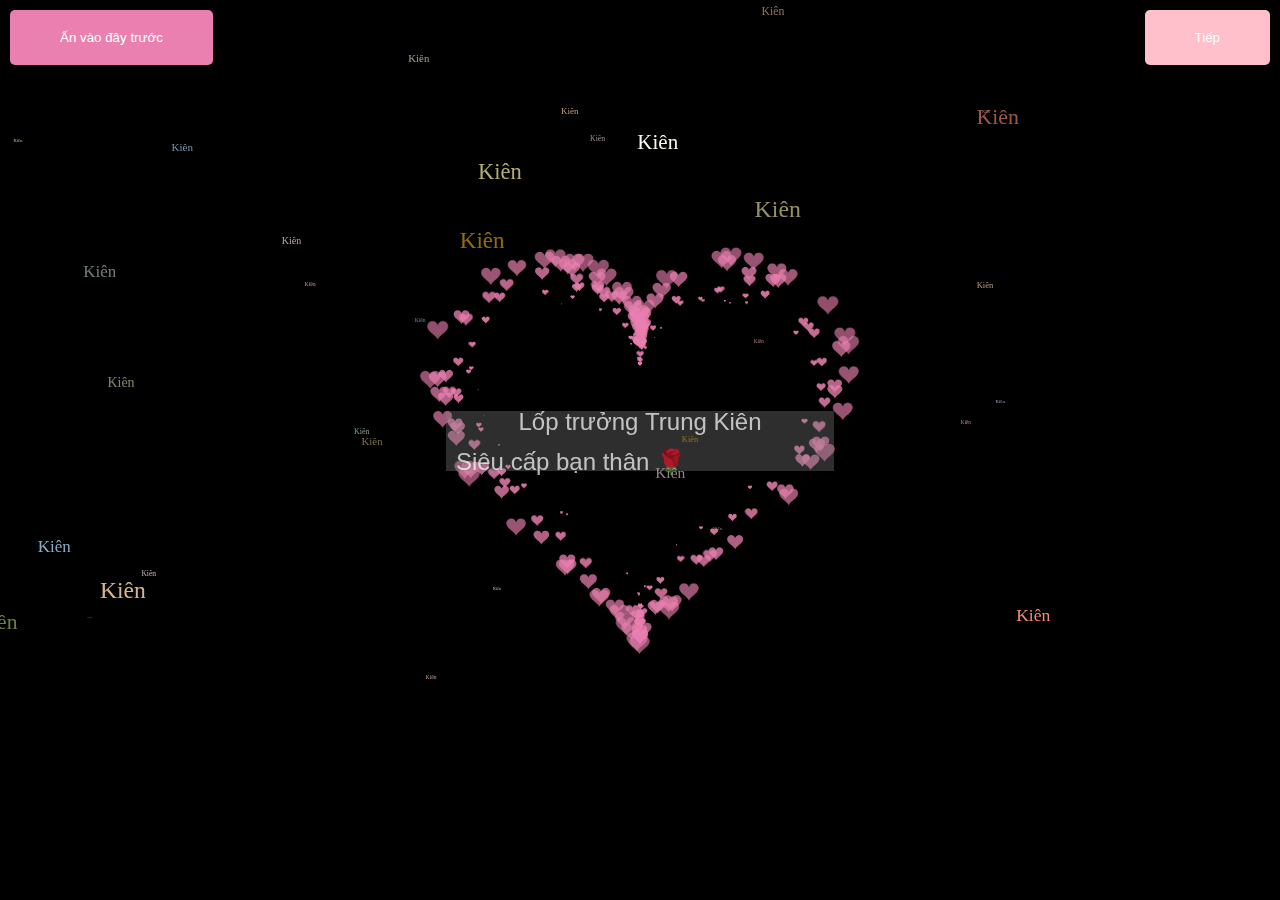
<file: index.html>
<!DOCTYPE html>

<html>

<head>
    <meta http-equiv="Content-Type" content="text/html; charset=UTF-8">
    <meta name="Keywords" content="爱心代码，程序员表白">
    <meta name="Description" content="爱心代码，HTML文件，程序员何未来GitHub爱心代码项目">
    <link rel="shortcut icon" href="/5a38d974-fb8c-4190-8e6b-2cf0482bc5b0.png" type="image/x-icon">
    <!--     github.com/he-weilai/love-code -->
    <title>Trung Kiên</title>
    <style type="text/css">
        body {  
            margin: 0;
            overflow: hidden;
            background: #000;
        }

        canvas {
            position: absolute;
            width: 100%;
            height: 100%;
        }

        #pinkboard {
            animation: anim 1.5s ease-in-out infinite;
            -webkit-animation: anim 1.5s ease-in-out infinite;
            -o-animation: anim 1.5s ease-in-out infinite;
            -moz-animation: anim 1.5s ease-in-out infinite;
        }

        @keyframes anim {
            0% {
                transform: scale(0.8);
            }

            25% {
                transform: scale(0.7);
            }

            50% {
                transform: scale(1);
            }

            75% {
                transform: scale(0.7);
            }

            100% {
                transform: scale(0.8);
            }
        }

        @-webkit-keyframes anim {
            0% {
                -webkit-transform: scale(0.8);
            }

            25% {
                -webkit-transform: scale(0.7);
            }

            50% {
                -webkit-transform: scale(1);
            }

            75% {
                -webkit-transform: scale(0.7);
            }

            100% {
                -webkit-transform: scale(0.8);
            }
        }

        @-o-keyframes anim {
            0% {
                -o-transform: scale(0.8);
            }

            25% {
                -o-transform: scale(0.7);
            }

            50% {
                -o-transform: scale(1);
            }

            75% {
                -o-transform: scale(0.7);
            }

            100% {
                -o-transform: scale(0.8);
            }
        }

        @-moz-keyframes anim {
            0% {
                -moz-transform: scale(0.8);
            }

            25% {
                -moz-transform: scale(0.7);
            }

            50% {
                -moz-transform: scale(1);
            }

            75% {
                -moz-transform: scale(0.7);
            }

            100% {
                -moz-transform: scale(0.8);
            }
        }

        #name {
            position: absolute;
            top: 50%;
            left: 50%;
            transform: translate(-50%, -50%);
            margin-top: -20px;
            font-size: 46px;
            color: #ea80b0;
        }

        /* Heart effect styles */
        .heart {
            width: 10px;
            height: 10px;
            position: fixed;
            background: #f00;
            transform: rotate(45deg);
            -webkit-transform: rotate(45deg);
            -moz-transform: rotate(45deg);
        }

        .heart:after,
        .heart:before {
            content: '';
            width: inherit;
            height: inherit;
            background: inherit;
            border-radius: 50%;
            -webkit-border-radius: 50%;
            -moz-border-radius: 50%;
            position: fixed;
        }

        .heart:after {
            top: -5px;
        }

        .heart:before {
            left: -5px;
        }

        /* Style for the button */
        #messageButton {
            position: fixed;
            top: 10px;
            left: 10px;
            padding: 20px 50px;
            background-color: #ea80b0;
            color: white;
            border: none;
            border-radius: 5px;
            cursor: pointer;
            z-index: 10000; /* Ensure it is above other elements */
        }

        /* Style for the switch button */
        #switchButton {
            position: fixed;
            top: 10px;
            right: 10px; /* Move to the right side */
            padding: 20px 50px;
            background-color: pink; /* Set background color to pink */
            color: white;
            border: none;
            border-radius: 5px;
            cursor: pointer;
            z-index: 10000; /* Ensure it is above other elements */
        }
    </style>
</head>

<body>
    <!-- Add the button element -->
    <button id="messageButton">Ấn vào đây trước</button>
    <button id="switchButton">Tiếp</button> <!-- New button -->

    <canvas id="pinkboard" width="1920" height="947"></canvas>

    <canvas id="canvas" width="1920" height="947"></canvas>

    <script type="text/javascript">
        // Heart click effect script
        !function (e, t, a) {
            function r() {
                for (var e = 0; e < s.length; e++) s[e].alpha <= 0 ? (t.body.removeChild(s[e].el), s.splice(e, 1)) : (s[
                    e].y--, s[e].scale += .004, s[e].alpha -= .013, s[e].el.style.cssText = "left:" + s[e].x +
                    "px;top:" + s[e].y + "px;opacity:" + s[e].alpha + ";transform:scale(" + s[e].scale + "," + s[e]
                        .scale + ") rotate(45deg);background:" + s[e].color + ";z-index:99999");
                requestAnimationFrame(r)
            }

            function n() {
                var t = "function" == typeof e.onclick && e.onclick;
                e.onclick = function (e) {
                    t && t(), o(e)
                }
            }

            function o(e) {
                var a = t.createElement("div");
                a.className = "heart", s.push({
                    el: a,
                    x: e.clientX - 5,
                    y: e.clientY - 5,
                    scale: 1,
                    alpha: 1,
                    color: c()
                }), t.body.appendChild(a)
            }

            function i(e) {
                var a = t.createElement("style");
                a.type = "text/css";
                try {
                    a.appendChild(t.createTextNode(e))
                } catch (t) {
                    a.styleSheet.cssText = e
                }
                t.getElementsByTagName("head")[0].appendChild(a)
            }

            // 颜色
            function c() {
                return "rgb(" + ~~(255 * Math.random()) + "," + ~~(255 * Math.random()) + "," + ~~(255 * Math
                    .random()) + ")"
            }
            var s = [];
            e.requestAnimationFrame = e.requestAnimationFrame || e.webkitRequestAnimationFrame || e
                .mozRequestAnimationFrame || e.oRequestAnimationFrame || e.msRequestAnimationFrame || function (e) {
                    setTimeout(e, 1e3 / 60)
                }, i(
                    ".heart{width: 10px;height: 10px;position: fixed;background: #f00;transform: rotate(45deg);-webkit-transform: rotate(45deg);-moz-transform: rotate(45deg);}.heart:after,.heart:before{content: '';width: inherit;height: inherit;background: inherit;border-radius: 50%;-webkit-border-radius: 50%;-moz-border-radius: 50%;position: fixed;}.heart:after{top: -5px;}.heart:before{left: -5px;}"
                ), n(), r()
        }(window, document);

        // Existing script for canvas animation
        const colors = [
            "#eec996",
            "#8fb7d3",
            "#b7d4c6",
            "#c3bedd",
            "#f1d5e4",
            "#cae1d3",
            "#f3c89d",
            "#d0b0c3",
            "#819d53",
            "#c99294",
            "#cec884",
            "#ff8e70",
            "#e0a111",
            "#fffdf6",
            "#cbd7ac",
            "#e8c6c0",
            "#dc9898",
            "#ecc8ba",
        ]; //用来设置的颜色
        var canvas = document.getElementById("canvas");
        var ctx = canvas.getContext("2d");
        let count = 1;

        var ww = window.innerWidth;
        var wh = window.innerHeight;

        var hearts = [];

        // Updated text lines
        const textLine1 = "Lốp trưởng Trung Kiên";
        const textLine2 = "Siêu cấp bạn thân 🌹🌼🌸💮🏵🏶";

        // Initialize variables for text effect
        let textIndex1 = 0;
        let textIndex2 = 0;
        let textSpeed = 100; // Slower speed of text appearance

        function init() {
            requestAnimationFrame(render);
            canvas.width = ww;
            canvas.height = wh;
            for (var i = 0; i < 100; i++) {
                hearts.push(new Heart());
            }
        }

        function Heart() {
            this.x = Math.random() * ww;
            this.y = Math.random() * wh;
            this.opacity = Math.random() * 0.5 + 0.5;
            this.vel = {
                x: (Math.random() - 0.5) * 4,
                y: (Math.random() - 0.5) * 4,
            };
            this.targetScale = Math.random() * 0.15 + 0.02;
            this.scale = this.targetScale * Math.random();
            this.shouldDisplay = Math.random() < 0.5; // 50% chance to display
        }

        Heart.prototype.update = function (i) {
            this.x += this.vel.x;
            this.y += this.vel.y;

            this.scale += (this.targetScale - this.scale) * 0.01;
            if (this.x - this.width > ww || this.x + this.width < 0) {
                this.scale = 0;
                this.x = Math.random() * ww;
            }
            if (this.y - this.height > wh || this.y + this.height < 0) {
                this.scale = 0;
                this.y = Math.random() * wh;
            }
            this.width = 473.8;
            this.height = 408.6;
        };
        Heart.prototype.draw = function (i) {
            if (this.shouldDisplay) { // Only draw if shouldDisplay is true
                ctx.globalAlpha = this.opacity;
                ctx.font = `${180 * this.scale}px "微软雅黑"`;
                ctx.fillStyle = colors[i % 18];
                ctx.fillText(
                    "Kiên",
                    this.x - this.width * 0.5,
                    this.y - this.height * 0.5,
                    this.width,
                    this.height
                );
            }
        };

        function render() {
            ctx.clearRect(0, 0, ww, wh);

            ctx.font = "24px Arial";
            ctx.fillStyle = "#ffffff";

            // Calculate x position to center the text
            const textWidth1 = ctx.measureText(textLine1).width;
            const textWidth2 = ctx.measureText(textLine2).width;
            const xPosition1 = (ww - textWidth1) / 2;
            const xPosition2 = (ww - textWidth2) / 2;

            // Draw a semi-transparent gray rectangle for the background blur effect around the text
            const padding = 10; // Padding around the text
            const textHeight = 60; // Total height for two lines of text
            const rectWidth = Math.max(textWidth1, textWidth2) + 2 * padding;
            const rectX = Math.min(xPosition1, xPosition2) - padding;
            const rectY = wh / 2 - 39; // Adjusted to be below the text

            ctx.fillStyle = "rgba(128, 128, 128, 0.5)"; // Gray color with 50% opacity
            ctx.fillRect(rectX, rectY, rectWidth, textHeight);

            ctx.fillStyle = "#ffffff";

            // Draw the first line of text with effect
            if (textIndex1 < textLine1.length) {
                textIndex1++;
            }
            ctx.fillText(textLine1.substring(0, textIndex1), xPosition1, wh / 2 - 20);

            // Draw the second line of text with effect
            if (textIndex1 >= textLine1.length && textIndex2 < textLine2.length) {
                textIndex2++;
            }
            ctx.fillText(textLine2.substring(0, textIndex2), xPosition2, wh / 2 + 20);

            for (var i = 0; i < 100; i++) {
                hearts[i].update(i);
                hearts[i].draw(i);
            }
            requestAnimationFrame(render);
        }
        init();

        window.addEventListener("resize", function () {
            ww = window.innerWidth;
            wh = window.innerHeight;
        });

        // Add event listener for the button
        document.getElementById('messageButton').addEventListener('click', function() {
            alert('Chỉ muốn nói là khi click vào màn hình sẽ có 💖💖💖 =))))');
        });

        // Add event listener for the switch button
        document.getElementById('switchButton').addEventListener('click', function() {
            window.location.href = 'love4.html'; // Redirect to love3.html
        });
    </script>
    <script>
        /*
         * Settings
         */
        var settings = {
            particles: {
                length: 500, // maximum amount of particles
                duration: 2, // particle duration in sec
                velocity: 100, // particle velocity in pixels/sec
                effect: -0.75, // play with this for a nice effect
                size: 30, // particle size in pixels
            },
        };

        /*
         * RequestAnimationFrame polyfill by Erik M?ller
         */
        (function () {
            var b = 0;
            var c = ["ms", "moz", "webkit", "o"];
            for (var a = 0; a < c.length && !window.requestAnimationFrame; ++a) {
                window.requestAnimationFrame = window[c[a] + "RequestAnimationFrame"];
                window.cancelAnimationFrame =
                    window[c[a] + "CancelAnimationFrame"] ||
                    window[c[a] + "CancelRequestAnimationFrame"];
            }
            if (!window.requestAnimationFrame) {
                window.requestAnimationFrame = function (h, e) {
                    var d = new Date().getTime();
                    var f = Math.max(0, 16 - (d - b));
                    var g = window.setTimeout(function () {
                        h(d + f);
                    }, f);
                    b = d + f;
                    return g;
                };
            }
            if (!window.cancelAnimationFrame) {
                window.cancelAnimationFrame = function (d) {
                    clearTimeout(d);
                };
            }
        })();

        /*
         * Point class
         */
        var Point = (function () {
            function Point(x, y) {
                this.x = typeof x !== "undefined" ? x : 0;
                this.y = typeof y !== "undefined" ? y : 0;
            }
            Point.prototype.clone = function () {
                return new Point(this.x, this.y);
            };
            Point.prototype.length = function (length) {
                if (typeof length == "undefined")
                    return Math.sqrt(this.x * this.x + this.y * this.y);
                this.normalize();
                this.x *= length;
                this.y *= length;
                return this;
            };
            Point.prototype.normalize = function () {
                var length = this.length();
                this.x /= length;
                this.y /= length;
                return this;
            };
            return Point;
        })();

        /*
         * Particle class
         */

        var Particle = (function () {
            function Particle() {
                this.position = new Point();
                this.velocity = new Point();
                this.acceleration = new Point();
                this.age = 0;
            }
            Particle.prototype.initialize = function (x, y, dx, dy) {
                this.position.x = x;
                this.position.y = y;
                this.velocity.x = dx;
                this.velocity.y = dy;
                this.acceleration.x = dx * settings.particles.effect;
                this.acceleration.y = dy * settings.particles.effect;
                this.age = 0;
            };
            Particle.prototype.update = function (deltaTime) {
                this.position.x += this.velocity.x * deltaTime;
                this.position.y += this.velocity.y * deltaTime;
                this.velocity.x += this.acceleration.x * deltaTime;
                this.velocity.y += this.acceleration.y * deltaTime;
                this.age += deltaTime;
            };
            Particle.prototype.draw = function (context, image) {
                function ease(t) {
                    return --t * t * t + 1;
                }
                var size = image.width * ease(this.age / settings.particles.duration);
                context.globalAlpha = 1 - this.age / settings.particles.duration;
                context.drawImage(
                    image,
                    this.position.x - size / 2,
                    this.position.y - size / 2,
                    size,
                    size
                );
            };
            return Particle;
        })();

        /*
         * ParticlePool class
         */
        var ParticlePool = (function () {
            var particles,
                firstActive = 0,
                firstFree = 0,
                duration = settings.particles.duration;

            function ParticlePool(length) {
                // create and populate particle pool
                particles = new Array(length);
                for (var i = 0; i < particles.length; i++)
                    particles[i] = new Particle();
            }
            ParticlePool.prototype.add = function (x, y, dx, dy) {
                particles[firstFree].initialize(x, y, dx, dy);

                // handle circular queue
                firstFree++;
                if (firstFree == particles.length) firstFree = 0;
                if (firstActive == firstFree) firstActive++;
                if (firstActive == particles.length) firstActive = 0;
            };
            ParticlePool.prototype.update = function (deltaTime) {
                var i;

                // update active particles
                if (firstActive < firstFree) {
                    for (i = firstActive; i < firstFree; i++)
                        particles[i].update(deltaTime);
                }
                if (firstFree < firstActive) {
                    for (i = firstActive; i < particles.length; i++)
                        particles[i].update(deltaTime);
                    for (i = 0; i < firstFree; i++) particles[i].update(deltaTime);
                }

                // remove inactive particles
                while (
                    particles[firstActive].age >= duration &&
                    firstActive != firstFree
                ) {
                    firstActive++;
                    if (firstActive == particles.length) firstActive = 0;
                }
            };
            ParticlePool.prototype.draw = function (context, image) {
                // draw active particles
                if (firstActive < firstFree) {
                    for (i = firstActive; i < firstFree; i++)
                        particles[i].draw(context, image);
                }
                if (firstFree < firstActive) {
                    for (i = firstActive; i < particles.length; i++)
                        particles[i].draw(context, image);
                    for (i = 0; i < firstFree; i++) particles[i].draw(context, image);
                }
            };
            return ParticlePool;
        })();

        /*
         * Putting it all together
         */
        (function (canvas) {
            var context = canvas.getContext("2d"),
                particles = new ParticlePool(settings.particles.length),
                particleRate =
                    settings.particles.length / settings.particles.duration, // particles/sec
                time;

            // get point on heart with -PI <= t <= PI
            function pointOnHeart(t) {
                return new Point(
                    160 * Math.pow(Math.sin(t), 3),
                    130 * Math.cos(t) -
                    50 * Math.cos(2 * t) -
                    20 * Math.cos(3 * t) -
                    10 * Math.cos(4 * t) +
                    25
                );
            }

            // creating the particle image using a dummy canvas
            var image = (function () {
                var canvas = document.createElement("canvas"),
                    context = canvas.getContext("2d");
                canvas.width = settings.particles.size;
                canvas.height = settings.particles.size;
                // helper function to create the path
                function to(t) {
                    var point = pointOnHeart(t);
                    point.x =
                        settings.particles.size / 2 +
                        (point.x * settings.particles.size) / 350;
                    point.y =
                        settings.particles.size / 2 -
                        (point.y * settings.particles.size) / 350;
                    return point;
                }
                // create the path
                context.beginPath();
                var t = -Math.PI;
                var point = to(t);
                context.moveTo(point.x, point.y);
                while (t < Math.PI) {
                    t += 0.01; // baby steps!
                    point = to(t);
                    context.lineTo(point.x, point.y);
                }
                context.closePath();
                // create the fill
                context.fillStyle = "#ea80b0";
                context.fill();
                // create the image
                var image = new Image();
                image.src = canvas.toDataURL();
                return image;
            })();

            // render that thing!
            function render() {
                // next animation frame
                requestAnimationFrame(render);

                // update time
                var newTime = new Date().getTime() / 1000,
                    deltaTime = newTime - (time || newTime);
                time = newTime;

                // clear canvas
                context.clearRect(0, 0, canvas.width, canvas.height);

                // create new particles
                var amount = particleRate * deltaTime;
                for (var i = 0; i < amount; i++) {
                    var pos = pointOnHeart(Math.PI - 2 * Math.PI * Math.random());
                    var dir = pos.clone().length(settings.particles.velocity);
                    particles.add(
                        canvas.width / 2 + pos.x,
                        canvas.height / 2 - pos.y,
                        dir.x,
                        -dir.y
                    );
                }

                // update and draw particles
                particles.update(deltaTime);
                particles.draw(context, image);
            }

            // handle (re-)sizing of the canvas
            function onResize() {
                canvas.width = canvas.clientWidth;
                canvas.height = canvas.clientHeight;
            }
            window.onresize = onResize;

            // delay rendering bootstrap
            setTimeout(function () {
                onResize();
                render();
            }, 10);
        })(document.getElementById("pinkboard"));

    </script>


</body>

</html>
</file>
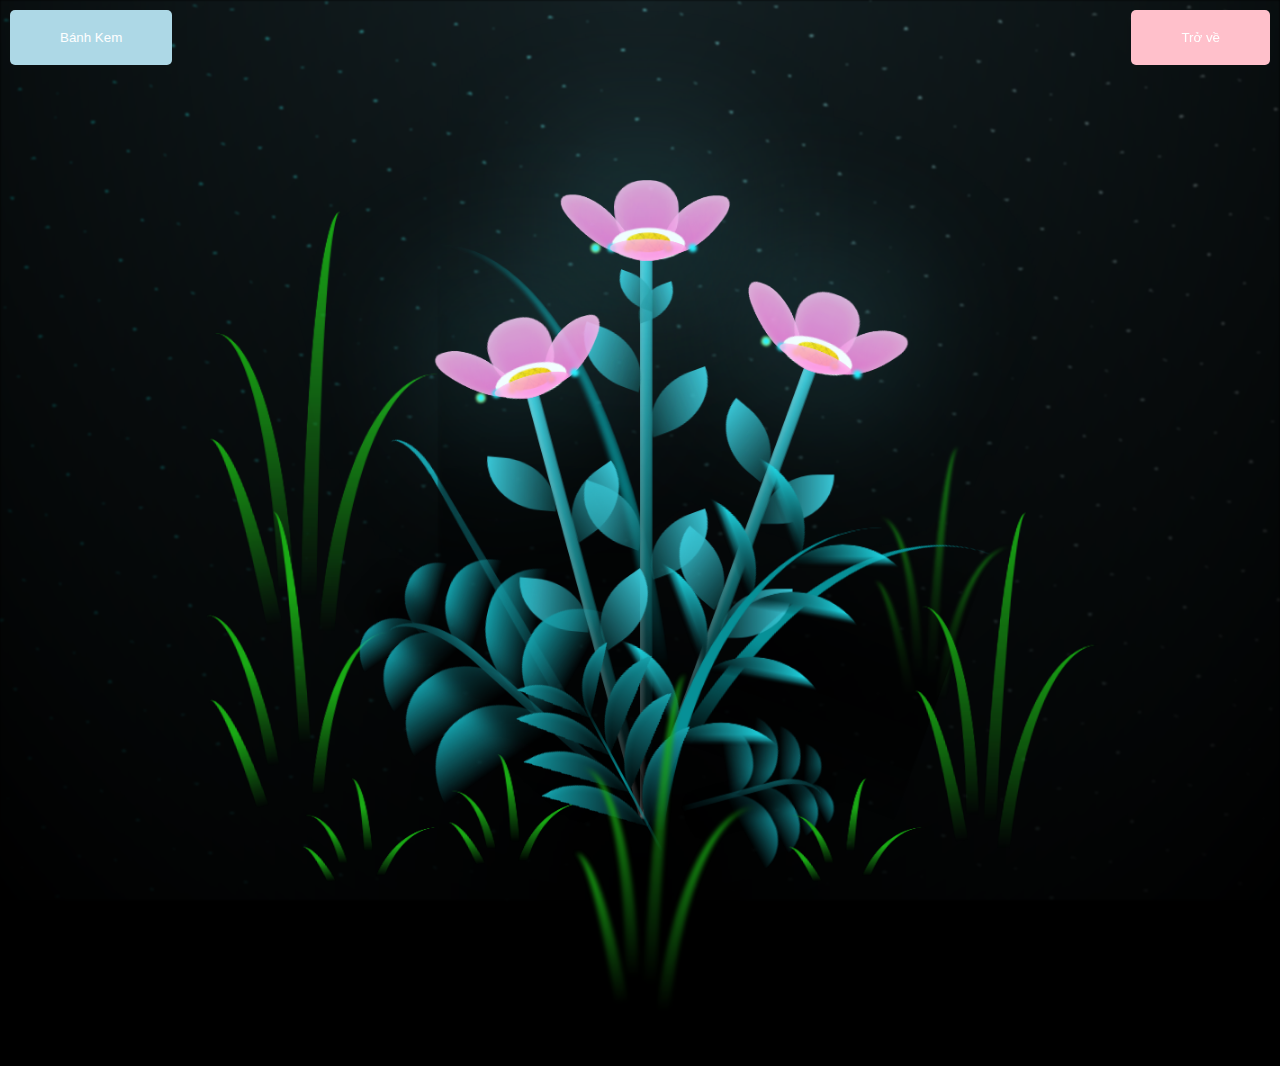
<file: hoa.html>
<!DOCTYPE html>
<html lang="en">
<head>
    <meta charset="UTF-8">
    <meta http-equiv="X-UA-Compatible" content="IE=edge">
    <meta name="viewport" content="width=device-width, initial-scale=1.0">
    <link rel="stylesheet" href="style.css">
    <title>Flowers</title>
</head>
<body class="not-loaded">
  <div class="night"></div>
  <div class="flowers">
    <div class="flower flower--1">
      <div class="flower__leafs flower__leafs--1">
        <div class="flower__leaf flower__leaf--1"></div>
        <div class="flower__leaf flower__leaf--2"></div>
        <div class="flower__leaf flower__leaf--3"></div>
        <div class="flower__leaf flower__leaf--4"></div>
        <div class="flower__white-circle"></div>

        <div class="flower__light flower__light--1"></div>
        <div class="flower__light flower__light--2"></div>
        <div class="flower__light flower__light--3"></div>
        <div class="flower__light flower__light--4"></div>
        <div class="flower__light flower__light--5"></div>
        <div class="flower__light flower__light--6"></div>
        <div class="flower__light flower__light--7"></div>
        <div class="flower__light flower__light--8"></div>

      </div>
      <div class="flower__line">
        <div class="flower__line__leaf flower__line__leaf--1"></div>
        <div class="flower__line__leaf flower__line__leaf--2"></div>
        <div class="flower__line__leaf flower__line__leaf--3"></div>
        <div class="flower__line__leaf flower__line__leaf--4"></div>
        <div class="flower__line__leaf flower__line__leaf--5"></div>
        <div class="flower__line__leaf flower__line__leaf--6"></div>
      </div>
    </div>

    <div class="flower flower--2">
      <div class="flower__leafs flower__leafs--2">
        <div class="flower__leaf flower__leaf--1"></div>
        <div class="flower__leaf flower__leaf--2"></div>
        <div class="flower__leaf flower__leaf--3"></div>
        <div class="flower__leaf flower__leaf--4"></div>
        <div class="flower__white-circle"></div>

        <div class="flower__light flower__light--1"></div>
        <div class="flower__light flower__light--2"></div>
        <div class="flower__light flower__light--3"></div>
        <div class="flower__light flower__light--4"></div>
        <div class="flower__light flower__light--5"></div>
        <div class="flower__light flower__light--6"></div>
        <div class="flower__light flower__light--7"></div>
        <div class="flower__light flower__light--8"></div>

      </div>
      <div class="flower__line">
        <div class="flower__line__leaf flower__line__leaf--1"></div>
        <div class="flower__line__leaf flower__line__leaf--2"></div>
        <div class="flower__line__leaf flower__line__leaf--3"></div>
        <div class="flower__line__leaf flower__line__leaf--4"></div>
      </div>
    </div>

    <div class="flower flower--3">
      <div class="flower__leafs flower__leafs--3">
        <div class="flower__leaf flower__leaf--1"></div>
        <div class="flower__leaf flower__leaf--2"></div>
        <div class="flower__leaf flower__leaf--3"></div>
        <div class="flower__leaf flower__leaf--4"></div>
        <div class="flower__white-circle"></div>

        <div class="flower__light flower__light--1"></div>
        <div class="flower__light flower__light--2"></div>
        <div class="flower__light flower__light--3"></div>
        <div class="flower__light flower__light--4"></div>
        <div class="flower__light flower__light--5"></div>
        <div class="flower__light flower__light--6"></div>
        <div class="flower__light flower__light--7"></div>
        <div class="flower__light flower__light--8"></div>

      </div>
      <div class="flower__line">
        <div class="flower__line__leaf flower__line__leaf--1"></div>
        <div class="flower__line__leaf flower__line__leaf--2"></div>
        <div class="flower__line__leaf flower__line__leaf--3"></div>
        <div class="flower__line__leaf flower__line__leaf--4"></div>
      </div>
    </div>

    <div class="grow-ans" style="--d:1.2s">
      <div class="flower__g-long">
        <div class="flower__g-long__top"></div>
        <div class="flower__g-long__bottom"></div>
      </div>
    </div>

    <div class="growing-grass">
      <div class="flower__grass flower__grass--1">
        <div class="flower__grass--top"></div>
        <div class="flower__grass--bottom"></div>
        <div class="flower__grass__leaf flower__grass__leaf--1"></div>
        <div class="flower__grass__leaf flower__grass__leaf--2"></div>
        <div class="flower__grass__leaf flower__grass__leaf--3"></div>
        <div class="flower__grass__leaf flower__grass__leaf--4"></div>
        <div class="flower__grass__leaf flower__grass__leaf--5"></div>
        <div class="flower__grass__leaf flower__grass__leaf--6"></div>
        <div class="flower__grass__leaf flower__grass__leaf--7"></div>
        <div class="flower__grass__leaf flower__grass__leaf--8"></div>
        <div class="flower__grass__overlay"></div>
      </div>
    </div>

    <div class="growing-grass">
      <div class="flower__grass flower__grass--2">
        <div class="flower__grass--top"></div>
        <div class="flower__grass--bottom"></div>
        <div class="flower__grass__leaf flower__grass__leaf--1"></div>
        <div class="flower__grass__leaf flower__grass__leaf--2"></div>
        <div class="flower__grass__leaf flower__grass__leaf--3"></div>
        <div class="flower__grass__leaf flower__grass__leaf--4"></div>
        <div class="flower__grass__leaf flower__grass__leaf--5"></div>
        <div class="flower__grass__leaf flower__grass__leaf--6"></div>
        <div class="flower__grass__leaf flower__grass__leaf--7"></div>
        <div class="flower__grass__leaf flower__grass__leaf--8"></div>
        <div class="flower__grass__overlay"></div>
      </div>
    </div>

    <div class="grow-ans" style="--d:2.4s">
      <div class="flower__g-right flower__g-right--1">
        <div class="leaf"></div>
      </div>
    </div>

    <div class="grow-ans" style="--d:2.8s">
      <div class="flower__g-right flower__g-right--2">
        <div class="leaf"></div>
      </div>
    </div>

    <div class="grow-ans" style="--d:2.8s">
      <div class="flower__g-front">
        <div class="flower__g-front__leaf-wrapper flower__g-front__leaf-wrapper--1">
          <div class="flower__g-front__leaf"></div>
        </div>
        <div class="flower__g-front__leaf-wrapper flower__g-front__leaf-wrapper--2">
          <div class="flower__g-front__leaf"></div>
        </div>
        <div class="flower__g-front__leaf-wrapper flower__g-front__leaf-wrapper--3">
          <div class="flower__g-front__leaf"></div>
        </div>
        <div class="flower__g-front__leaf-wrapper flower__g-front__leaf-wrapper--4">
          <div class="flower__g-front__leaf"></div>
        </div>
        <div class="flower__g-front__leaf-wrapper flower__g-front__leaf-wrapper--5">
          <div class="flower__g-front__leaf"></div>
        </div>
        <div class="flower__g-front__leaf-wrapper flower__g-front__leaf-wrapper--6">
          <div class="flower__g-front__leaf"></div>
        </div>
        <div class="flower__g-front__leaf-wrapper flower__g-front__leaf-wrapper--7">
          <div class="flower__g-front__leaf"></div>
        </div>
        <div class="flower__g-front__leaf-wrapper flower__g-front__leaf-wrapper--8">
          <div class="flower__g-front__leaf"></div>
        </div>
        <div class="flower__g-front__line"></div>
      </div>
    </div>

    <div class="grow-ans" style="--d:3.2s">
      <div class="flower__g-fr">
        <div class="leaf"></div>
        <div class="flower__g-fr__leaf flower__g-fr__leaf--1"></div>
        <div class="flower__g-fr__leaf flower__g-fr__leaf--2"></div>
        <div class="flower__g-fr__leaf flower__g-fr__leaf--3"></div>
        <div class="flower__g-fr__leaf flower__g-fr__leaf--4"></div>
        <div class="flower__g-fr__leaf flower__g-fr__leaf--5"></div>
        <div class="flower__g-fr__leaf flower__g-fr__leaf--6"></div>
        <div class="flower__g-fr__leaf flower__g-fr__leaf--7"></div>
        <div class="flower__g-fr__leaf flower__g-fr__leaf--8"></div>
      </div>
    </div>

    <div class="long-g long-g--0">
      <div class="grow-ans" style="--d:3s">
        <div class="leaf leaf--0"></div>
      </div>
      <div class="grow-ans" style="--d:2.2s">
        <div class="leaf leaf--1"></div>
      </div>
      <div class="grow-ans" style="--d:3.4s">
        <div class="leaf leaf--2"></div>
      </div>
      <div class="grow-ans" style="--d:3.6s">
        <div class="leaf leaf--3"></div>
      </div>
    </div>

    <div class="long-g long-g--1">
      <div class="grow-ans" style="--d:3.6s">
        <div class="leaf leaf--0"></div>
      </div>
      <div class="grow-ans" style="--d:3.8s">
        <div class="leaf leaf--1"></div>
      </div>
      <div class="grow-ans" style="--d:4s">
        <div class="leaf leaf--2"></div>
      </div>
      <div class="grow-ans" style="--d:4.2s">
        <div class="leaf leaf--3"></div>
      </div>
    </div>

    <div class="long-g long-g--2">
      <div class="grow-ans" style="--d:4s">
        <div class="leaf leaf--0"></div>
      </div>
      <div class="grow-ans" style="--d:4.2s">
        <div class="leaf leaf--1"></div>
      </div>
      <div class="grow-ans" style="--d:4.4s">
        <div class="leaf leaf--2"></div>
      </div>
      <div class="grow-ans" style="--d:4.6s">
        <div class="leaf leaf--3"></div>
      </div>
    </div>

    <div class="long-g long-g--3">
      <div class="grow-ans" style="--d:4s">
        <div class="leaf leaf--0"></div>
      </div>
      <div class="grow-ans" style="--d:4.2s">
        <div class="leaf leaf--1"></div>
      </div>
      <div class="grow-ans" style="--d:3s">
        <div class="leaf leaf--2"></div>
      </div>
      <div class="grow-ans" style="--d:3.6s">
        <div class="leaf leaf--3"></div>
      </div>
    </div>

    <div class="long-g long-g--4">
      <div class="grow-ans" style="--d:4s">
        <div class="leaf leaf--0"></div>
      </div>
      <div class="grow-ans" style="--d:4.2s">
        <div class="leaf leaf--1"></div>
      </div>
      <div class="grow-ans" style="--d:3s">
        <div class="leaf leaf--2"></div>
      </div>
      <div class="grow-ans" style="--d:3.6s">
        <div class="leaf leaf--3"></div>
      </div>
    </div>

    <div class="long-g long-g--5">
      <div class="grow-ans" style="--d:4s">
        <div class="leaf leaf--0"></div>
      </div>
      <div class="grow-ans" style="--d:4.2s">
        <div class="leaf leaf--1"></div>
      </div>
      <div class="grow-ans" style="--d:3s">
        <div class="leaf leaf--2"></div>
      </div>
      <div class="grow-ans" style="--d:3.6s">
        <div class="leaf leaf--3"></div>
      </div>
    </div>

    <div class="long-g long-g--6">
      <div class="grow-ans" style="--d:4.2s">
        <div class="leaf leaf--0"></div>
      </div>
      <div class="grow-ans" style="--d:4.4s">
        <div class="leaf leaf--1"></div>
      </div>
      <div class="grow-ans" style="--d:4.6s">
        <div class="leaf leaf--2"></div>
      </div>
      <div class="grow-ans" style="--d:4.8s">
        <div class="leaf leaf--3"></div>
      </div>
    </div>

    <div class="long-g long-g--7">
      <div class="grow-ans" style="--d:3s">
        <div class="leaf leaf--0"></div>
      </div>
      <div class="grow-ans" style="--d:3.2s">
        <div class="leaf leaf--1"></div>
      </div>
      <div class="grow-ans" style="--d:3.5s">
        <div class="leaf leaf--2"></div>
      </div>
      <div class="grow-ans" style="--d:3.6s">
        <div class="leaf leaf--3"></div>
      </div>
    </div>
  </div>
  <div id="yagis"></div>

  <!-- Add the new button for redirecting to love4.html -->
  <button id="returnButton" style="position: fixed; top: 10px; right: 10px; padding: 20px 50px; background-color: pink; color: white; border: none; border-radius: 5px; cursor: pointer; z-index: 10000;">Trở về</button>
  <button id="indexButton" style="position: fixed; top: 10px; left: 10px; padding: 20px 50px; background-color: lightblue; color: white; border: none; border-radius: 5px; cursor: pointer; z-index: 10000;">Bánh Kem</button>

</body>
</html>
<script src="main.js"></script>
<script>
  const yagis = document.getElementById("yagis")
  const type = ['🌸', '🌼', '🌸', '💮', '🌹', '🏵', '🏶']
  const arr = []
  let wh = yagis.offsetHeight
  let ww = yagis.offsetWidth
  

  class Cicek {
      constructor(name, symbl, size, x, y, dy) {
          this.name = name, 
          this.symbl = symbl,
          this.size = size,
          this.x = x,
          this.y = y,
          this.dy = dy
      }
      create(main) {
          main.innerHTML += `<div id="${this.name}">${type[this.symbl]}</div>`
          this.show()                    
      }
      move() {
          if (this.y >= wh - this.size) {
              this.elem.remove()
          } else {
              this.y += this.dy
              this.show()
          }
      }
      show() {
          this.elem = document.getElementById(this.name),
          this.elem.style.fontSize = this.size + 'px'
          this.elem.style.left = this.x + 'px'
          this.elem.style.top = this.y + 'px'
          this.elem.style.lineHeight = 1
      }
  }

  setInterval(createNew, 1000)
  setInterval(moveAll, 40)
  function moveAll() {
      for (let i = 0; i < arr.length; i++) {
          const cicek = arr[i];
          cicek.move()
      }
  }
  function createNew() {
      let name = `c${arr.length}`
      let symbl = rand(0, type.length - 1)
      let size = rand(16, 32)
      let x = rand(0, ww - size)
      let y = 0
      let dy = rand(2, 5)
      let cicek = new Cicek(name, symbl, size, x, y, dy)
      arr.push(cicek)
      cicek.create(yagis)
      
  }
  
  function rand(min, max) {
      return Math.floor(Math.random() * (max - min + 1) ) + min;
  }

  // Add event listener for the return button
  document.getElementById('returnButton').addEventListener('click', function() {
      window.location.href = 'love4.html'; // Redirect to love4.html
  });
  document.getElementById('indexButton').addEventListener('click', function() {
            window.location.href = 'hpbd.html'; // Redirect to @index.html
        });
</script>
</file>
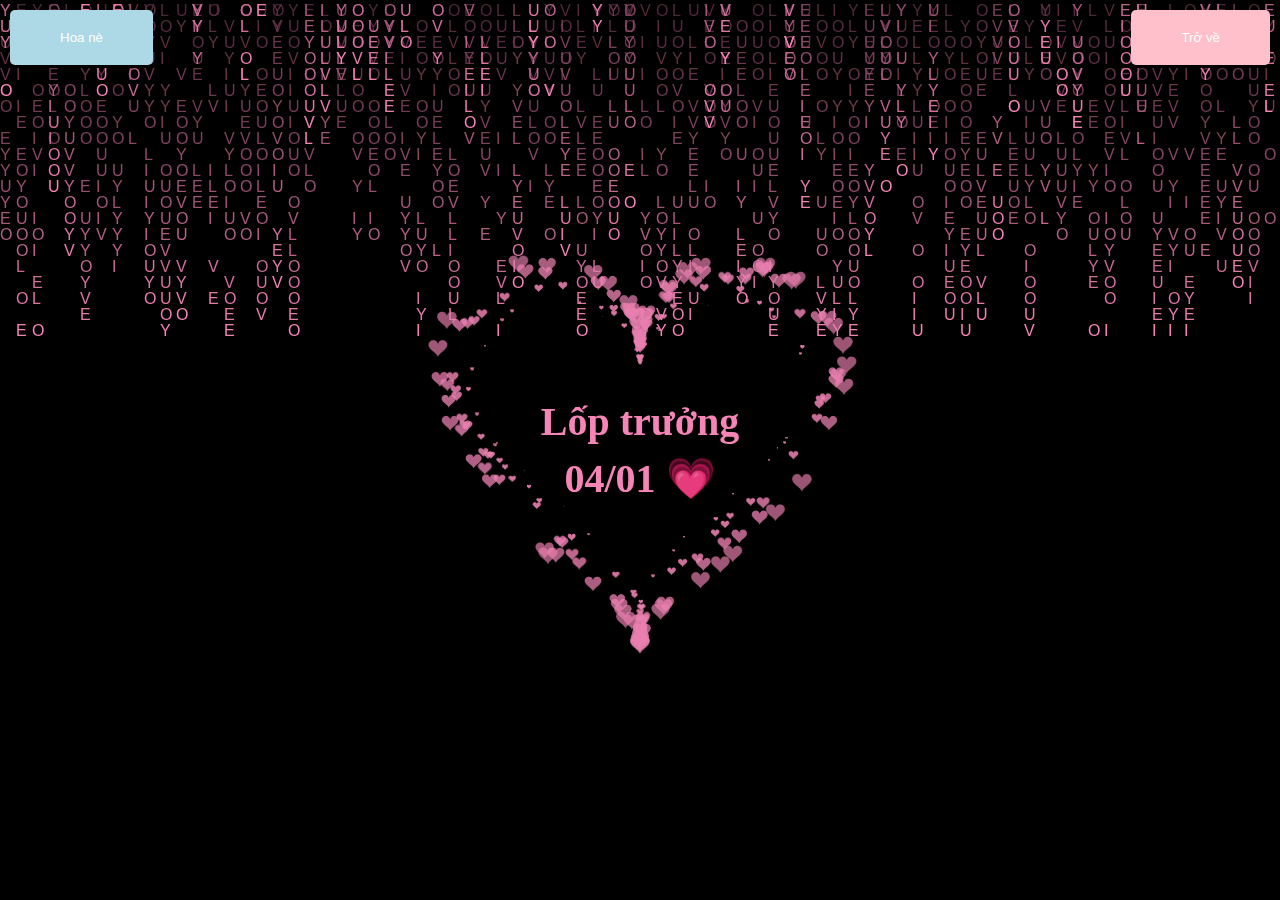
<file: love4.html>
<!DOCTYPE html>
<html>
<meta http-equiv="Content-Type" content="text/html; charset=utf-8" />

<head>
    <title>I love you</title>
    <meta name="Keywords" content="爱心代码，程序员表白">
    <meta name="Description" content="爱心代码，HTML文件，程序员何未来GitHub爱心代码项目">
    <!--     github.com/he-weilai/love-code -->
    <style type="text/css">
        body {
            margin: 0;
            padding: 0;
            overflow: hidden;
        }
        /* Style for the return button */
        #returnButton {
            position: fixed;
            top: 10px;
            right: 10px; /* Position on the right side */
            padding: 20px 50px;
            background-color: pink; /* Set background color to pink */
            color: white;
            border: none;
            border-radius: 5px;
            cursor: pointer;
            z-index: 10000; /* Ensure it is above other elements */
        }
    </style>
</head>

<body> 
    <canvas id="canvas"></canvas>
    <button id="returnButton" style="position: fixed; top: 10px; right: 10px; padding:20px 50px; background-color: pink; color: white; border: none; border-radius: 5px; cursor: pointer; z-index: 10000;">Trở về</button>
    <button id="indexButton" style="position: fixed; top: 10px; left: 10px; padding: 20px 50px; background-color: lightblue; color: white; border: none; border-radius: 5px; cursor: pointer; z-index: 10000;">Hoa nè</button>
    <script type="text/javascript">
        var canvas = document.getElementById('canvas');
        var ctx = canvas.getContext('2d');


        canvas.height = window.innerHeight;
        canvas.width = window.innerWidth;

        var texts = 'I LOVE YOU'.split('');

        var fontSize = 16;
        var columns = canvas.width / fontSize;
        // 用于计算输出文字时坐标，所以长度即为列数
        var drops = [];
        //初始值
        for (var x = 0; x < columns; x++) {
            drops[x] = 1;
        }

        function draw() {
            //让背景逐渐由透明到不透明
            ctx.fillStyle = 'rgba(0, 0, 0, 0.05)';
            ctx.fillRect(0, 0, canvas.width, canvas.height);
            //文字颜色
            ctx.fillStyle = '#f584b7';
            ctx.font = fontSize + 'px arial';
            //逐行输出文字
            for (var i = 0; i < drops.length; i++) {
                var text = texts[Math.floor(Math.random() * texts.length)];
                ctx.fillText(text, i * fontSize, drops[i] * fontSize);

                if (drops[i] * fontSize > canvas.height || Math.random() > 0.95) {
                    drops[i] = 0;
                }

                drops[i]++;
            }
        }
        setInterval(draw, 33);

        // Add event listener for the return button
        document.getElementById('returnButton').addEventListener('click', function() {
            window.location.href = 'index.html'; // Redirect to love3.html
        });

        // Add event listener for the index button
        document.getElementById('indexButton').addEventListener('click', function() {
            window.location.href = 'hoa.html'; // Redirect to @index.html
        });
    </script>
</body>

</html>
<!DOCTYPE HTML PUBLIC "-//W3C//DTD HTML 4.0 Transitional//EN">
<HTML>

<HEAD>
    <TITLE> love</TITLE>
    <meta http-equiv="Content-Type" content="text/html; charset=utf-8" />
    <META NAME="Generator" CONTENT="EditPlus">
    <META NAME="Author" CONTENT="">
    <META NAME="Keywords" CONTENT="">
    <META NAME="Description" CONTENT="">
    <meta charset="UTF-8">
    <style>
        html,
        body {
            height: 100%;
            padding: 0;
            margin: 0;
            background: rgb(0, 0, 0);
        }

        canvas {
            position: absolute;
            width: 100%;
            height: 100%;
        }

        #child {
            position: fixed;
            top: 50%;
            left: 50%;
            transform: translate(-50%, -50%);
            text-align: center; /* Center align text */
        }

        h4, h3 {
            font-family: "STKaiti";
            font-size: 40px;
            margin-top: 100px;
            color: #f584b7;
            margin: 0; /* Remove default margins */
        }

        h4 {
            margin-bottom: 10px; /* Adjust space between h4 and h3 */
        }

        .styledButton {
            position: fixed;
            bottom: 20%;
            left: 50%;
            transform: translateX(-50%);
            margin: 10px 5px; /* Add space around buttons */
            padding: 10px 20px;
            background-color: pink; /* Match the returnButton color */
            color: white;
            border: none;
            border-radius: 5px;
            cursor: pointer;
            z-index: 10000; /* Ensure it is above other elements */
        }

        .styledButton:hover {
            background-color: #e57399; /* Change color on hover */
        }
    </style>
</head>

<body>
    <div id="child">
        <h4>Lốp trưởng</h4>
        <h3>04/01 💗</h3>
    </div>


    <!--这里写名字❤！！！-->
    <canvas id="pinkboard"></canvas>
    <!-- <canvas id= "canvas"></canvas>  -->
    <script>
        /*
       * Settings
       */
        var settings = {
            particles: {
                length: 500, // maximum amount of particles
                duration: 2, // particle duration in sec
                velocity: 100, // particle velocity in pixels/sec
                effect: -0.75, // play with this for a nice effect
                size: 30, // particle size in pixels
            },
        };

        /*
         * RequestAnimationFrame polyfill by Erik Möller
         */
        (function () { var b = 0; var c = ["ms", "moz", "webkit", "o"]; for (var a = 0; a < c.length && !window.requestAnimationFrame; ++a) { window.requestAnimationFrame = window[c[a] + "RequestAnimationFrame"]; window.cancelAnimationFrame = window[c[a] + "CancelAnimationFrame"] || window[c[a] + "CancelRequestAnimationFrame"] } if (!window.requestAnimationFrame) { window.requestAnimationFrame = function (h, e) { var d = new Date().getTime(); var f = Math.max(0, 16 - (d - b)); var g = window.setTimeout(function () { h(d + f) }, f); b = d + f; return g } } if (!window.cancelAnimationFrame) { window.cancelAnimationFrame = function (d) { clearTimeout(d) } } }());

        /*
         * Point class
         */
        var Point = (function () {
            function Point(x, y) {
                this.x = (typeof x !== 'undefined') ? x : 0;
                this.y = (typeof y !== 'undefined') ? y : 0;
            }
            Point.prototype.clone = function () {
                return new Point(this.x, this.y);
            };
            Point.prototype.length = function (length) {
                if (typeof length == 'undefined')
                    return Math.sqrt(this.x * this.x + this.y * this.y);
                this.normalize();
                this.x *= length;
                this.y *= length;
                return this;
            };
            Point.prototype.normalize = function () {
                var length = this.length();
                this.x /= length;
                this.y /= length;
                return this;
            };
            return Point;
        })();

        /*
         * Particle class
         */
        var Particle = (function () {
            function Particle() {
                this.position = new Point();
                this.velocity = new Point();
                this.acceleration = new Point();
                this.age = 0;
            }
            Particle.prototype.initialize = function (x, y, dx, dy) {
                this.position.x = x;
                this.position.y = y;
                this.velocity.x = dx;
                this.velocity.y = dy;
                this.acceleration.x = dx * settings.particles.effect;
                this.acceleration.y = dy * settings.particles.effect;
                this.age = 0;
            };
            Particle.prototype.update = function (deltaTime) {
                this.position.x += this.velocity.x * deltaTime;
                this.position.y += this.velocity.y * deltaTime;
                this.velocity.x += this.acceleration.x * deltaTime;
                this.velocity.y += this.acceleration.y * deltaTime;
                this.age += deltaTime;
            };
            Particle.prototype.draw = function (context, image) {
                function ease(t) {
                    return (--t) * t * t + 1;
                }
                var size = image.width * ease(this.age / settings.particles.duration);
                context.globalAlpha = 1 - this.age / settings.particles.duration;
                context.drawImage(image, this.position.x - size / 2, this.position.y - size / 2, size, size);
            };
            return Particle;
        })();

        /*
         * ParticlePool class
         */
        var ParticlePool = (function () {
            var particles,
                firstActive = 0,
                firstFree = 0,
                duration = settings.particles.duration;

            function ParticlePool(length) {
                // create and populate particle pool
                particles = new Array(length);
                for (var i = 0; i < particles.length; i++)
                    particles[i] = new Particle();
            }
            ParticlePool.prototype.add = function (x, y, dx, dy) {
                particles[firstFree].initialize(x, y, dx, dy);

                // handle circular queue
                firstFree++;
                if (firstFree == particles.length) firstFree = 0;
                if (firstActive == firstFree) firstActive++;
                if (firstActive == particles.length) firstActive = 0;
            };
            ParticlePool.prototype.update = function (deltaTime) {
                var i;

                // update active particles
                if (firstActive < firstFree) {
                    for (i = firstActive; i < firstFree; i++)
                        particles[i].update(deltaTime);
                }
                if (firstFree < firstActive) {
                    for (i = firstActive; i < particles.length; i++)
                        particles[i].update(deltaTime);
                    for (i = 0; i < firstFree; i++)
                        particles[i].update(deltaTime);
                }

                // remove inactive particles
                while (particles[firstActive].age >= duration && firstActive != firstFree) {
                    firstActive++;
                    if (firstActive == particles.length) firstActive = 0;
                }


            };
            ParticlePool.prototype.draw = function (context, image) {
                // draw active particles
                if (firstActive < firstFree) {
                    for (i = firstActive; i < firstFree; i++)
                        particles[i].draw(context, image);
                }
                if (firstFree < firstActive) {
                    for (i = firstActive; i < particles.length; i++)
                        particles[i].draw(context, image);
                    for (i = 0; i < firstFree; i++)
                        particles[i].draw(context, image);
                }
            };
            return ParticlePool;
        })();

        /*
         * Putting it all together
         */
        (function (canvas) {
            var context = canvas.getContext('2d'),
                particles = new ParticlePool(settings.particles.length),
                particleRate = settings.particles.length / settings.particles.duration, // particles/sec
                time;

            // get point on heart with -PI <= t <= PI
            function pointOnHeart(t) {
                return new Point(
                    160 * Math.pow(Math.sin(t), 3),
                    130 * Math.cos(t) - 50 * Math.cos(2 * t) - 20 * Math.cos(3 * t) - 10 * Math.cos(4 * t) + 25
                );
            }

            // creating the particle image using a dummy canvas
            var image = (function () {
                var canvas = document.createElement('canvas'),
                    context = canvas.getContext('2d');
                canvas.width = settings.particles.size;
                canvas.height = settings.particles.size;
                // helper function to create the path
                function to(t) {
                    var point = pointOnHeart(t);
                    point.x = settings.particles.size / 2 + point.x * settings.particles.size / 350;
                    point.y = settings.particles.size / 2 - point.y * settings.particles.size / 350;
                    return point;
                }
                // create the path
                context.beginPath();
                var t = -Math.PI;
                var point = to(t);
                context.moveTo(point.x, point.y);
                while (t < Math.PI) {
                    t += 0.01; // baby steps!
                    point = to(t);
                    context.lineTo(point.x, point.y);
                }
                context.closePath();
                // create the fill
                context.fillStyle = '#ea80b0';
                context.fill();
                // create the image
                var image = new Image();
                image.src = canvas.toDataURL();
                return image;
            })();

            // render that thing!
            function render() {
                // next animation frame
                requestAnimationFrame(render);

                // update time
                var newTime = new Date().getTime() / 1000,
                    deltaTime = newTime - (time || newTime);
                time = newTime;

                // clear canvas
                context.clearRect(0, 0, canvas.width, canvas.height);

                // create new particles
                var amount = particleRate * deltaTime;
                for (var i = 0; i < amount; i++) {
                    var pos = pointOnHeart(Math.PI - 2 * Math.PI * Math.random());
                    var dir = pos.clone().length(settings.particles.velocity);
                    particles.add(canvas.width / 2 + pos.x, canvas.height / 2 - pos.y, dir.x, -dir.y);
                }

                // update and draw particles
                particles.update(deltaTime);
                particles.draw(context, image);
            }

            // handle (re-)sizing of the canvas
            function onResize() {
                canvas.width = canvas.clientWidth;
                canvas.height = canvas.clientHeight;
            }
            window.onresize = onResize;

            // delay rendering bootstrap
            setTimeout(function () {
                onResize();
                render();
            }, 10);
        })(document.getElementById('pinkboard'));

        // Function to send a message to Messenger
        // Function to send a message to Messenger
// Function to send a message to Messenger

// Function to move the "No" button to a random position

    </script>

</BODY>
<!--                           
<audio controls>
  <source src="Alan Walker-Faded.mp3" type="audio/ogg">
  <source src="Alan Walker-Faded.mp3" type="audio/mpeg">
</audio >
     -->


</HTML>
</file>
<file: style.css>
*,
*::after,
*::before {
  padding: 0;
  margin: 0;
  box-sizing: border-box;
}

:root {
  --dark-color: #000;
}

body {
  display: flex;
  align-items: flex-end;
  justify-content: center;
  min-height: 100vh;
  background-color: var(--dark-color);
  overflow: hidden;
  perspective: 1000px;
}

.night {
  position: fixed;
  left: 50%;
  top: 0;
  transform: translateX(-50%);
  width: 100%;
  height: 100%;
  filter: blur(0.1vmin);
  background-image: radial-gradient(ellipse at top, transparent 0%, var(--dark-color)), radial-gradient(ellipse at bottom, var(--dark-color), rgba(145, 233, 255, 0.2)), repeating-linear-gradient(220deg, rgb(0, 0, 0) 0px, rgb(0, 0, 0) 19px, transparent 19px, transparent 22px), repeating-linear-gradient(189deg, rgb(0, 0, 0) 0px, rgb(0, 0, 0) 19px, transparent 19px, transparent 22px), repeating-linear-gradient(148deg, rgb(0, 0, 0) 0px, rgb(0, 0, 0) 19px, transparent 19px, transparent 22px), linear-gradient(90deg, rgb(0, 255, 250), rgb(240, 240, 240));
}

.flowers {
  position: relative;
  transform: scale(0.9);
}

.flower {
  position: absolute;
  bottom: 10vmin;
  transform-origin: bottom center;
  z-index: 10;
  --fl-speed: 0.8s;
}

.flower--1 {
  animation: moving-flower-1 4s linear infinite;
}
.flower--1 .flower__line {
  height: 70vmin;
  animation-delay: 0.3s;
}
.flower--1 .flower__line__leaf--1 {
  animation: blooming-leaf-right var(--fl-speed) 1.6s backwards;
}
.flower--1 .flower__line__leaf--2 {
  animation: blooming-leaf-right var(--fl-speed) 1.4s backwards;
}
.flower--1 .flower__line__leaf--3 {
  animation: blooming-leaf-left var(--fl-speed) 1.2s backwards;
}
.flower--1 .flower__line__leaf--4 {
  animation: blooming-leaf-left var(--fl-speed) 1s backwards;
}
.flower--1 .flower__line__leaf--5 {
  animation: blooming-leaf-right var(--fl-speed) 1.8s backwards;
}
.flower--1 .flower__line__leaf--6 {
  animation: blooming-leaf-left var(--fl-speed) 2s backwards;
}
.flower--2 {
  left: 50%;
  transform: rotate(20deg);
  animation: moving-flower-2 4s linear infinite;
}
.flower--2 .flower__line {
  height: 60vmin;
  animation-delay: 0.6s;
}
.flower--2 .flower__line__leaf--1 {
  animation: blooming-leaf-right var(--fl-speed) 1.9s backwards;
}
.flower--2 .flower__line__leaf--2 {
  animation: blooming-leaf-right var(--fl-speed) 1.7s backwards;
}
.flower--2 .flower__line__leaf--3 {
  animation: blooming-leaf-left var(--fl-speed) 1.5s backwards;
}
.flower--2 .flower__line__leaf--4 {
  animation: blooming-leaf-left var(--fl-speed) 1.3s backwards;
}
.flower--3 {
  left: 50%;
  transform: rotate(-15deg);
  animation: moving-flower-3 4s linear infinite;
}
.flower--3 .flower__line {
  animation-delay: 0.9s;
}
.flower--3 .flower__line__leaf--1 {
  animation: blooming-leaf-right var(--fl-speed) 2.5s backwards;
}
.flower--3 .flower__line__leaf--2 {
  animation: blooming-leaf-right var(--fl-speed) 2.3s backwards;
}
.flower--3 .flower__line__leaf--3 {
  animation: blooming-leaf-left var(--fl-speed) 2.1s backwards;
}
.flower--3 .flower__line__leaf--4 {
  animation: blooming-leaf-left var(--fl-speed) 1.9s backwards;
}
.flower__leafs {
  position: relative;
  animation: blooming-flower 2s backwards;
}
.flower__leafs--1 {
  animation-delay: 1.1s;
}
.flower__leafs--2 {
  animation-delay: 1.4s;
}
.flower__leafs--3 {
  animation-delay: 1.7s;
}
.flower__leafs::after {
  content: "";
  position: absolute;
  left: 0;
  top: 0;
  transform: translate(-50%, -100%);
  width: 8vmin;
  height: 8vmin;
  background-color: #6bf0ff;
  filter: blur(10vmin);
}
.flower__leaf {
  position: absolute;
  bottom: 0;
  left: 50%;
  width: 8vmin;
  height: 11vmin;
  border-radius: 51% 49% 47% 53%/44% 45% 55% 69%;
  background-color: #a7ffee;
  background-image: linear-gradient(to top, #ff78dd, #faace6);
  transform-origin: bottom center;
  opacity: 0.9;
  box-shadow: inset 0 0 2vmin rgba(255, 255, 255, 0.5);
}
.flower__leaf--1 {
  transform: translate(-10%, 1%) rotateY(40deg) rotateX(-50deg);
}
.flower__leaf--2 {
  transform: translate(-50%, -4%) rotateX(40deg);
}
.flower__leaf--3 {
  transform: translate(-90%, 0%) rotateY(45deg) rotateX(50deg);
}
.flower__leaf--4 {
  width: 8vmin;
  height: 8vmin;
  transform-origin: bottom left;
  border-radius: 4vmin 10vmin 4vmin 4vmin;
  transform: translate(0%, 18%) rotateX(70deg) rotate(-43deg);
  background-image: linear-gradient(to top, #ff78dd, #faace6);
  z-index: 1;
  opacity: 0.8;
}
.flower__white-circle {
  position: absolute;
  left: -3.5vmin;
  top: -3vmin;
  width: 9vmin;
  height: 4vmin;
  border-radius: 50%;
  background-color: #fff;
}
.flower__white-circle::after {
  content: "";
  position: absolute;
  left: 50%;
  top: 45%;
  transform: translate(-50%, -50%);
  width: 60%;
  height: 60%;
  border-radius: inherit;
  background-image: repeating-linear-gradient(135deg, rgba(0, 0, 0, 0.03) 0px, rgba(0, 0, 0, 0.03) 1px, transparent 1px, transparent 12px), repeating-linear-gradient(45deg, rgba(0, 0, 0, 0.03) 0px, rgba(0, 0, 0, 0.03) 1px, transparent 1px, transparent 12px), repeating-linear-gradient(67.5deg, rgba(0, 0, 0, 0.03) 0px, rgba(0, 0, 0, 0.03) 1px, transparent 1px, transparent 12px), repeating-linear-gradient(135deg, rgba(0, 0, 0, 0.03) 0px, rgba(0, 0, 0, 0.03) 1px, transparent 1px, transparent 12px), repeating-linear-gradient(45deg, rgba(0, 0, 0, 0.03) 0px, rgba(0, 0, 0, 0.03) 1px, transparent 1px, transparent 12px), repeating-linear-gradient(112.5deg, rgba(0, 0, 0, 0.03) 0px, rgba(0, 0, 0, 0.03) 1px, transparent 1px, transparent 12px), repeating-linear-gradient(112.5deg, rgba(0, 0, 0, 0.03) 0px, rgba(0, 0, 0, 0.03) 1px, transparent 1px, transparent 12px), repeating-linear-gradient(45deg, rgba(0, 0, 0, 0.03) 0px, rgba(0, 0, 0, 0.03) 1px, transparent 1px, transparent 12px), repeating-linear-gradient(22.5deg, rgba(0, 0, 0, 0.03) 0px, rgba(0, 0, 0, 0.03) 1px, transparent 1px, transparent 12px), repeating-linear-gradient(45deg, rgba(0, 0, 0, 0.03) 0px, rgba(0, 0, 0, 0.03) 1px, transparent 1px, transparent 12px), repeating-linear-gradient(22.5deg, rgba(0, 0, 0, 0.03) 0px, rgba(0, 0, 0, 0.03) 1px, transparent 1px, transparent 12px), repeating-linear-gradient(135deg, rgba(0, 0, 0, 0.03) 0px, rgba(0, 0, 0, 0.03) 1px, transparent 1px, transparent 12px), repeating-linear-gradient(157.5deg, rgba(0, 0, 0, 0.03) 0px, rgba(0, 0, 0, 0.03) 1px, transparent 1px, transparent 12px), repeating-linear-gradient(67.5deg, rgba(0, 0, 0, 0.03) 0px, rgba(0, 0, 0, 0.03) 1px, transparent 1px, transparent 12px), repeating-linear-gradient(67.5deg, rgba(0, 0, 0, 0.03) 0px, rgba(0, 0, 0, 0.03) 1px, transparent 1px, transparent 12px), linear-gradient(90deg, rgb(255, 235, 18), rgb(255, 206, 0));
}
.flower__line {
  height: 55vmin;
  width: 1.5vmin;
  background-image: linear-gradient(to left, rgba(0, 0, 0, 0.2), transparent, rgba(255, 255, 255, 0.2)), linear-gradient(to top, transparent 10%, #14757a, #39c6d6);
  box-shadow: inset 0 0 2px rgba(0, 0, 0, 0.5);
  animation: grow-flower-tree 4s backwards;
}
.flower__line__leaf {
  --w: 7vmin;
  --h: calc(var(--w) + 2vmin);
  position: absolute;
  top: 20%;
  left: 90%;
  width: var(--w);
  height: var(--h);
  border-top-right-radius: var(--h);
  border-bottom-left-radius: var(--h);
  background-image: linear-gradient(to top, rgba(20, 117, 122, 0.4), #39c6d6);
}
.flower__line__leaf--1 {
  transform: rotate(70deg) rotateY(30deg);
}
.flower__line__leaf--2 {
  top: 45%;
  transform: rotate(70deg) rotateY(30deg);
}
.flower__line__leaf--3, .flower__line__leaf--4, .flower__line__leaf--6 {
  border-top-right-radius: 0;
  border-bottom-left-radius: 0;
  border-top-left-radius: var(--h);
  border-bottom-right-radius: var(--h);
  left: -460%;
  top: 12%;
  transform: rotate(-70deg) rotateY(30deg);
}
.flower__line__leaf--4 {
  top: 40%;
}
.flower__line__leaf--5 {
  top: 0;
  transform-origin: left;
  transform: rotate(70deg) rotateY(30deg) scale(0.6);
}
.flower__line__leaf--6 {
  top: -2%;
  left: -450%;
  transform-origin: right;
  transform: rotate(-70deg) rotateY(30deg) scale(0.6);
}
.flower__light {
  position: absolute;
  bottom: 0vmin;
  width: 1vmin;
  height: 1vmin;
  background-color: rgb(255, 251, 0);
  border-radius: 50%;
  filter: blur(0.2vmin);
  animation: light-ans 4s linear infinite backwards;
}
.flower__light:nth-child(odd) {
  background-color: #23f0ff;
}
.flower__light--1 {
  left: -2vmin;
  animation-delay: 1s;
}
.flower__light--2 {
  left: 3vmin;
  animation-delay: 0.5s;
}
.flower__light--3 {
  left: -6vmin;
  animation-delay: 0.3s;
}
.flower__light--4 {
  left: 6vmin;
  animation-delay: 0.9s;
}
.flower__light--5 {
  left: -1vmin;
  animation-delay: 1.5s;
}
.flower__light--6 {
  left: -4vmin;
  animation-delay: 3s;
}
.flower__light--7 {
  left: 3vmin;
  animation-delay: 2s;
}
.flower__light--8 {
  left: -6vmin;
  animation-delay: 3.5s;
}
.flower__grass {
  --c: #159faa;
  --line-w: 1.5vmin;
  position: absolute;
  bottom: 12vmin;
  left: -7vmin;
  display: flex;
  flex-direction: column;
  align-items: flex-end;
  z-index: 20;
  transform-origin: bottom center;
  transform: rotate(-48deg) rotateY(40deg);
}
.flower__grass--1 {
  animation: moving-grass 2s linear infinite;
}
.flower__grass--2 {
  left: 2vmin;
  bottom: 10vmin;
  transform: scale(0.5) rotate(75deg) rotateX(10deg) rotateY(-200deg);
  opacity: 0.8;
  z-index: 0;
  animation: moving-grass--2 1.5s linear infinite;
}
.flower__grass--top {
  width: 7vmin;
  height: 10vmin;
  border-top-right-radius: 100%;
  border-right: var(--line-w) solid var(--c);
  transform-origin: bottom center;
  transform: rotate(-2deg);
}
.flower__grass--bottom {
  margin-top: -2px;
  width: var(--line-w);
  height: 25vmin;
  background-image: linear-gradient(to top, transparent, var(--c));
}
.flower__grass__leaf {
  --size: 10vmin;
  position: absolute;
  width: calc(var(--size) * 2.1);
  height: var(--size);
  border-top-left-radius: var(--size);
  border-top-right-radius: var(--size);
  background-image: linear-gradient(to top, transparent, transparent 30%, var(--c));
  z-index: 100;
}
.flower__grass__leaf--1 {
  top: -6%;
  left: 30%;
  --size: 6vmin;
  transform: rotate(-20deg);
  animation: growing-grass-ans--1 2s 2.6s backwards;
}
@keyframes growing-grass-ans--1 {
  0% {
    transform-origin: bottom left;
    transform: rotate(-20deg) scale(0);
  }
}
.flower__grass__leaf--2 {
  top: -5%;
  left: -110%;
  --size: 6vmin;
  transform: rotate(10deg);
  animation: growing-grass-ans--2 2s 2.4s linear backwards;
}
@keyframes growing-grass-ans--2 {
  0% {
    transform-origin: bottom right;
    transform: rotate(10deg) scale(0);
  }
}
.flower__grass__leaf--3 {
  top: 5%;
  left: 60%;
  --size: 8vmin;
  transform: rotate(-18deg) rotateX(-20deg);
  animation: growing-grass-ans--3 2s 2.2s linear backwards;
}
@keyframes growing-grass-ans--3 {
  0% {
    transform-origin: bottom left;
    transform: rotate(-18deg) rotateX(-20deg) scale(0);
  }
}
.flower__grass__leaf--4 {
  top: 6%;
  left: -135%;
  --size: 8vmin;
  transform: rotate(2deg);
  animation: growing-grass-ans--4 2s 2s linear backwards;
}
@keyframes growing-grass-ans--4 {
  0% {
    transform-origin: bottom right;
    transform: rotate(2deg) scale(0);
  }
}
.flower__grass__leaf--5 {
  top: 20%;
  left: 60%;
  --size: 10vmin;
  transform: rotate(-24deg) rotateX(-20deg);
  animation: growing-grass-ans--5 2s 1.8s linear backwards;
}
@keyframes growing-grass-ans--5 {
  0% {
    transform-origin: bottom left;
    transform: rotate(-24deg) rotateX(-20deg) scale(0);
  }
}
.flower__grass__leaf--6 {
  top: 22%;
  left: -180%;
  --size: 10vmin;
  transform: rotate(10deg);
  animation: growing-grass-ans--6 2s 1.6s linear backwards;
}
@keyframes growing-grass-ans--6 {
  0% {
    transform-origin: bottom right;
    transform: rotate(10deg) scale(0);
  }
}
.flower__grass__leaf--7 {
  top: 39%;
  left: 70%;
  --size: 10vmin;
  transform: rotate(-10deg);
  animation: growing-grass-ans--7 2s 1.4s linear backwards;
}
@keyframes growing-grass-ans--7 {
  0% {
    transform-origin: bottom left;
    transform: rotate(-10deg) scale(0);
  }
}
.flower__grass__leaf--8 {
  top: 40%;
  left: -215%;
  --size: 11vmin;
  transform: rotate(10deg);
  animation: growing-grass-ans--8 2s 1.2s linear backwards;
}
@keyframes growing-grass-ans--8 {
  0% {
    transform-origin: bottom right;
    transform: rotate(10deg) scale(0);
  }
}
.flower__grass__overlay {
  position: absolute;
  top: -10%;
  right: 0%;
  width: 100%;
  height: 100%;
  background-color: rgba(0, 0, 0, 0.6);
  filter: blur(1.5vmin);
  z-index: 100;
}
.flower__g-long {
  --w: 2vmin;
  --h: 6vmin;
  --c: #159faa;
  position: absolute;
  bottom: 10vmin;
  left: -3vmin;
  transform-origin: bottom center;
  transform: rotate(-30deg) rotateY(-20deg);
  display: flex;
  flex-direction: column;
  align-items: flex-end;
  animation: flower-g-long-ans 3s linear infinite;
}
@keyframes flower-g-long-ans {
  0%, 100% {
    transform: rotate(-30deg) rotateY(-20deg);
  }
  50% {
    transform: rotate(-32deg) rotateY(-20deg);
  }
}
.flower__g-long__top {
  top: calc(var(--h) * -1);
  width: calc(var(--w) + 1vmin);
  height: var(--h);
  border-top-right-radius: 100%;
  border-right: 0.7vmin solid var(--c);
  transform: translate(-0.7vmin, 1vmin);
}
.flower__g-long__bottom {
  width: var(--w);
  height: 50vmin;
  transform-origin: bottom center;
  background-image: linear-gradient(to top, transparent 30%, var(--c));
  box-shadow: inset 0 0 2px rgba(0, 0, 0, 0.5);
  -webkit-clip-path: polygon(35% 0, 65% 1%, 100% 100%, 0% 100%);
          clip-path: polygon(35% 0, 65% 1%, 100% 100%, 0% 100%);
}
.flower__g-right {
  position: absolute;
  bottom: 6vmin;
  left: -2vmin;
  transform-origin: bottom left;
  transform: rotate(20deg);
}
.flower__g-right .leaf {
  width: 30vmin;
  height: 50vmin;
  border-top-left-radius: 100%;
  border-left: 2vmin solid #079097;
  background-image: linear-gradient(to bottom, transparent, var(--dark-color) 60%);
  -webkit-mask-image: linear-gradient(to top, transparent 30%, #079097 60%);
}
.flower__g-right--1 {
  animation: flower-g-right-ans 2.5s linear infinite;
}
.flower__g-right--2 {
  left: 5vmin;
  transform: rotateY(-180deg);
  animation: flower-g-right-ans--2 3s linear infinite;
}
.flower__g-right--2 .leaf {
  height: 75vmin;
  filter: blur(0.3vmin);
  opacity: 0.8;
}
@keyframes flower-g-right-ans {
  0%, 100% {
    transform: rotate(20deg);
  }
  50% {
    transform: rotate(24deg) rotateX(-20deg);
  }
}
@keyframes flower-g-right-ans--2 {
  0%, 100% {
    transform: rotateY(-180deg) rotate(0deg) rotateX(-20deg);
  }
  50% {
    transform: rotateY(-180deg) rotate(6deg) rotateX(-20deg);
  }
}
.flower__g-front {
  position: absolute;
  bottom: 6vmin;
  left: 2.5vmin;
  z-index: 100;
  transform-origin: bottom center;
  transform: rotate(-28deg) rotateY(30deg) scale(1.04);
  animation: flower__g-front-ans 2s linear infinite;
}
@keyframes flower__g-front-ans {
  0%, 100% {
    transform: rotate(-28deg) rotateY(30deg) scale(1.04);
  }
  50% {
    transform: rotate(-35deg) rotateY(40deg) scale(1.04);
  }
}
.flower__g-front__line {
  width: 0.3vmin;
  height: 20vmin;
  background-image: linear-gradient(to top, transparent, #079097, transparent 100%);
  position: relative;
}
.flower__g-front__leaf-wrapper {
  position: absolute;
  top: 0;
  left: 0;
  transform-origin: bottom left;
  transform: rotate(10deg);
}
.flower__g-front__leaf-wrapper:nth-child(even) {
  left: 0vmin;
  transform: rotateY(-180deg) rotate(5deg);
  animation: flower__g-front__leaf-left-ans 1s ease-in backwards;
}
.flower__g-front__leaf-wrapper:nth-child(odd) {
  animation: flower__g-front__leaf-ans 1s ease-in backwards;
}
.flower__g-front__leaf-wrapper--1 {
  top: -8vmin;
  transform: scale(0.7);
  animation: flower__g-front__leaf-ans 1s 5.5s ease-in backwards !important;
}
.flower__g-front__leaf-wrapper--2 {
  top: -8vmin;
  transform: rotateY(-180deg) scale(0.7) !important;
  animation: flower__g-front__leaf-left-ans-2 1s 4.6s ease-in backwards !important;
}
.flower__g-front__leaf-wrapper--3 {
  top: -3vmin;
  animation: flower__g-front__leaf-ans 1s 4.6s ease-in backwards;
}
.flower__g-front__leaf-wrapper--4 {
  top: -3vmin;
  transform: rotateY(-180deg) scale(0.9) !important;
  animation: flower__g-front__leaf-left-ans-2 1s 4.6s ease-in backwards !important;
}
@keyframes flower__g-front__leaf-left-ans-2 {
  0% {
    transform: rotateY(-180deg) scale(0);
  }
}
.flower__g-front__leaf-wrapper--5, .flower__g-front__leaf-wrapper--6 {
  top: 2vmin;
}
.flower__g-front__leaf-wrapper--7, .flower__g-front__leaf-wrapper--8 {
  top: 6.5vmin;
}
.flower__g-front__leaf-wrapper--2 {
  animation-delay: 5.2s !important;
}
.flower__g-front__leaf-wrapper--3 {
  animation-delay: 4.9s !important;
}
.flower__g-front__leaf-wrapper--5 {
  animation-delay: 4.3s !important;
}
.flower__g-front__leaf-wrapper--6 {
  animation-delay: 4.1s !important;
}
.flower__g-front__leaf-wrapper--7 {
  animation-delay: 3.8s !important;
}
.flower__g-front__leaf-wrapper--8 {
  animation-delay: 3.5s !important;
}
@keyframes flower__g-front__leaf-ans {
  0% {
    transform: rotate(10deg) scale(0);
  }
}
@keyframes flower__g-front__leaf-left-ans {
  0% {
    transform: rotateY(-180deg) rotate(5deg) scale(0);
  }
}
.flower__g-front__leaf {
  width: 10vmin;
  height: 10vmin;
  border-radius: 100% 0% 0% 100%/100% 100% 0% 0%;
  box-shadow: inset 0 2px 1vmin hsla(184, 97%, 58%, 0.2);
  background-image: linear-gradient(to bottom left, transparent, var(--dark-color)), linear-gradient(to bottom right, #159faa 50%, transparent 50%, transparent);
  -webkit-mask-image: linear-gradient(to bottom right, #159faa 50%, transparent 50%, transparent);
  mask-image: linear-gradient(to bottom right, #159faa 50%, transparent 50%, transparent);
}
.flower__g-fr {
  position: absolute;
  bottom: -4vmin;
  left: vmin;
  transform-origin: bottom left;
  z-index: 10;
  animation: flower__g-fr-ans 2s linear infinite;
}
@keyframes flower__g-fr-ans {
  0%, 100% {
    transform: rotate(2deg);
  }
  50% {
    transform: rotate(4deg);
  }
}
.flower__g-fr .leaf {
  width: 30vmin;
  height: 50vmin;
  border-top-left-radius: 100%;
  border-left: 2vmin solid #079097;
  -webkit-mask-image: linear-gradient(to top, transparent 25%, #079097 50%);
  position: relative;
  z-index: 1;
}
.flower__g-fr__leaf {
  position: absolute;
  top: 0;
  left: 0;
  width: 10vmin;
  height: 10vmin;
  border-radius: 100% 0% 0% 100%/100% 100% 0% 0%;
  box-shadow: inset 0 2px 1vmin hsla(184, 97%, 58%, 0.2);
  background-image: linear-gradient(to bottom left, transparent, var(--dark-color) 98%), linear-gradient(to bottom right, #23f0ff 45%, transparent 50%, transparent);
  -webkit-mask-image: linear-gradient(135deg, #159faa 40%, transparent 50%, transparent);
}
.flower__g-fr__leaf--1 {
  left: 20vmin;
  transform: rotate(45deg);
  animation: flower__g-fr-leaft-ans-1 0.5s 5.2s linear backwards;
}
@keyframes flower__g-fr-leaft-ans-1 {
  0% {
    transform-origin: left;
    transform: rotate(45deg) scale(0);
  }
}
.flower__g-fr__leaf--2 {
  left: 12vmin;
  top: -7vmin;
  transform: rotate(25deg) rotateY(-180deg);
  animation: flower__g-fr-leaft-ans-6 0.5s 5s linear backwards;
}
.flower__g-fr__leaf--3 {
  left: 15vmin;
  top: 6vmin;
  transform: rotate(55deg);
  animation: flower__g-fr-leaft-ans-5 0.5s 4.8s linear backwards;
}
.flower__g-fr__leaf--4 {
  left: 6vmin;
  top: -2vmin;
  transform: rotate(25deg) rotateY(-180deg);
  animation: flower__g-fr-leaft-ans-6 0.5s 4.6s linear backwards;
}
.flower__g-fr__leaf--5 {
  left: 10vmin;
  top: 14vmin;
  transform: rotate(55deg);
  animation: flower__g-fr-leaft-ans-5 0.5s 4.4s linear backwards;
}
@keyframes flower__g-fr-leaft-ans-5 {
  0% {
    transform-origin: left;
    transform: rotate(55deg) scale(0);
  }
}
.flower__g-fr__leaf--6 {
  left: 0vmin;
  top: 6vmin;
  transform: rotate(25deg) rotateY(-180deg);
  animation: flower__g-fr-leaft-ans-6 0.5s 4.2s linear backwards;
}
@keyframes flower__g-fr-leaft-ans-6 {
  0% {
    transform-origin: right;
    transform: rotate(25deg) rotateY(-180deg) scale(0);
  }
}
.flower__g-fr__leaf--7 {
  left: 5vmin;
  top: 22vmin;
  transform: rotate(45deg);
  animation: flower__g-fr-leaft-ans-7 0.5s 4s linear backwards;
}
@keyframes flower__g-fr-leaft-ans-7 {
  0% {
    transform-origin: left;
    transform: rotate(45deg) scale(0);
  }
}
.flower__g-fr__leaf--8 {
  left: -4vmin;
  top: 15vmin;
  transform: rotate(15deg) rotateY(-180deg);
  animation: flower__g-fr-leaft-ans-8 0.5s 3.8s linear backwards;
}
@keyframes flower__g-fr-leaft-ans-8 {
  0% {
    transform-origin: right;
    transform: rotate(15deg) rotateY(-180deg) scale(0);
  }
}

.long-g {
  position: absolute;
  bottom: 25vmin;
  left: -42vmin;
  transform-origin: bottom left;
}
.long-g--1 {
  bottom: 0vmin;
  transform: scale(0.8) rotate(-5deg);
}
.long-g--1 .leaf {
  -webkit-mask-image: linear-gradient(to top, transparent 40%, #079097 80%) !important;
}
.long-g--1 .leaf--1 {
  --w: 5vmin;
  --h: 60vmin;
  left: -2vmin;
  transform: rotate(3deg) rotateY(-180deg);
}
.long-g--2, .long-g--3 {
  bottom: -3vmin;
  left: -35vmin;
  transform-origin: center;
  transform: scale(0.6) rotateX(60deg);
}
.long-g--2 .leaf, .long-g--3 .leaf {
  -webkit-mask-image: linear-gradient(to top, transparent 50%, #079097 80%) !important;
}
.long-g--2 .leaf--1, .long-g--3 .leaf--1 {
  left: -1vmin;
  transform: rotateY(-180deg);
}
.long-g--3 {
  left: -17vmin;
  bottom: 0vmin;
}
.long-g--3 .leaf {
  -webkit-mask-image: linear-gradient(to top, transparent 40%, #079097 80%) !important;
}
.long-g--4 {
  left: 25vmin;
  bottom: -3vmin;
  transform-origin: center;
  transform: scale(0.6) rotateX(60deg);
}
.long-g--4 .leaf {
  -webkit-mask-image: linear-gradient(to top, transparent 50%, #079097 80%) !important;
}
.long-g--5 {
  left: 42vmin;
  bottom: 0vmin;
  transform: scale(0.8) rotate(2deg);
}
.long-g--6 {
  left: 0vmin;
  bottom: -20vmin;
  z-index: 100;
  filter: blur(0.3vmin);
  transform: scale(0.8) rotate(2deg);
}
.long-g--7 {
  left: 35vmin;
  bottom: 20vmin;
  z-index: -1;
  filter: blur(0.3vmin);
  transform: scale(0.6) rotate(2deg);
  opacity: 0.7;
}
.long-g .leaf {
  --w: 15vmin;
  --h: 40vmin;
  --c: #1aaa15;
  position: absolute;
  bottom: 0;
  width: var(--w);
  height: var(--h);
  border-top-left-radius: 100%;
  border-left: 2vmin solid var(--c);
  -webkit-mask-image: linear-gradient(to top, transparent 20%, var(--dark-color));
  transform-origin: bottom center;
}
.long-g .leaf--0 {
  left: 2vmin;
  animation: leaf-ans-1 4s linear infinite;
}
.long-g .leaf--1 {
  --w: 5vmin;
  --h: 60vmin;
  animation: leaf-ans-1 4s linear infinite;
}
.long-g .leaf--2 {
  --w: 10vmin;
  --h: 40vmin;
  left: -0.5vmin;
  bottom: 5vmin;
  transform-origin: bottom left;
  transform: rotateY(-180deg);
  animation: leaf-ans-2 3s linear infinite;
}
.long-g .leaf--3 {
  --w: 5vmin;
  --h: 30vmin;
  left: -1vmin;
  bottom: 3.2vmin;
  transform-origin: bottom left;
  transform: rotate(-10deg) rotateY(-180deg);
  animation: leaf-ans-3 3s linear infinite;
}

@keyframes leaf-ans-1 {
  0%, 100% {
    transform: rotate(-5deg) scale(1);
  }
  50% {
    transform: rotate(5deg) scale(1.1);
  }
}
@keyframes leaf-ans-2 {
  0%, 100% {
    transform: rotateY(-180deg) rotate(5deg);
  }
  50% {
    transform: rotateY(-180deg) rotate(0deg) scale(1.1);
  }
}
@keyframes leaf-ans-3 {
  0%, 100% {
    transform: rotate(-10deg) rotateY(-180deg);
  }
  50% {
    transform: rotate(-20deg) rotateY(-180deg);
  }
}
.grow-ans {
  animation: grow-ans 2s var(--d) backwards;
}

@keyframes grow-ans {
  0% {
    transform: scale(0);
    opacity: 0;
  }
}
@keyframes light-ans {
  0% {
    opacity: 0;
    transform: translateY(0vmin);
  }
  25% {
    opacity: 1;
    transform: translateY(-5vmin) translateX(-2vmin);
  }
  50% {
    opacity: 1;
    transform: translateY(-15vmin) translateX(2vmin);
    filter: blur(0.2vmin);
  }
  75% {
    transform: translateY(-20vmin) translateX(-2vmin);
    filter: blur(0.2vmin);
  }
  100% {
    transform: translateY(-30vmin);
    opacity: 0;
    filter: blur(1vmin);
  }
}
@keyframes moving-flower-1 {
  0%, 100% {
    transform: rotate(2deg);
  }
  50% {
    transform: rotate(-2deg);
  }
}
@keyframes moving-flower-2 {
  0%, 100% {
    transform: rotate(18deg);
  }
  50% {
    transform: rotate(14deg);
  }
}
@keyframes moving-flower-3 {
  0%, 100% {
    transform: rotate(-18deg);
  }
  50% {
    transform: rotate(-20deg) rotateY(-10deg);
  }
}
@keyframes blooming-leaf-right {
  0% {
    transform-origin: left;
    transform: rotate(70deg) rotateY(30deg) scale(0);
  }
}
@keyframes blooming-leaf-left {
  0% {
    transform-origin: right;
    transform: rotate(-70deg) rotateY(30deg) scale(0);
  }
}
@keyframes grow-flower-tree {
  0% {
    height: 0;
    border-radius: 1vmin;
  }
}
@keyframes blooming-flower {
  0% {
    transform: scale(0);
  }
}
@keyframes moving-grass {
  0%, 100% {
    transform: rotate(-48deg) rotateY(40deg);
  }
  50% {
    transform: rotate(-50deg) rotateY(40deg);
  }
}
@keyframes moving-grass--2 {
  0%, 100% {
    transform: scale(0.5) rotate(75deg) rotateX(10deg) rotateY(-200deg);
  }
  50% {
    transform: scale(0.5) rotate(79deg) rotateX(10deg) rotateY(-200deg);
  }
}
.growing-grass {
  animation: growing-grass-ans 1s 2s backwards;
}

@keyframes growing-grass-ans {
  0% {
    transform: scale(0);
  }
}
.not-loaded * {
  animation-play-state: paused !important;
}/*# sourceMappingURL=style.css.map */
</file>
